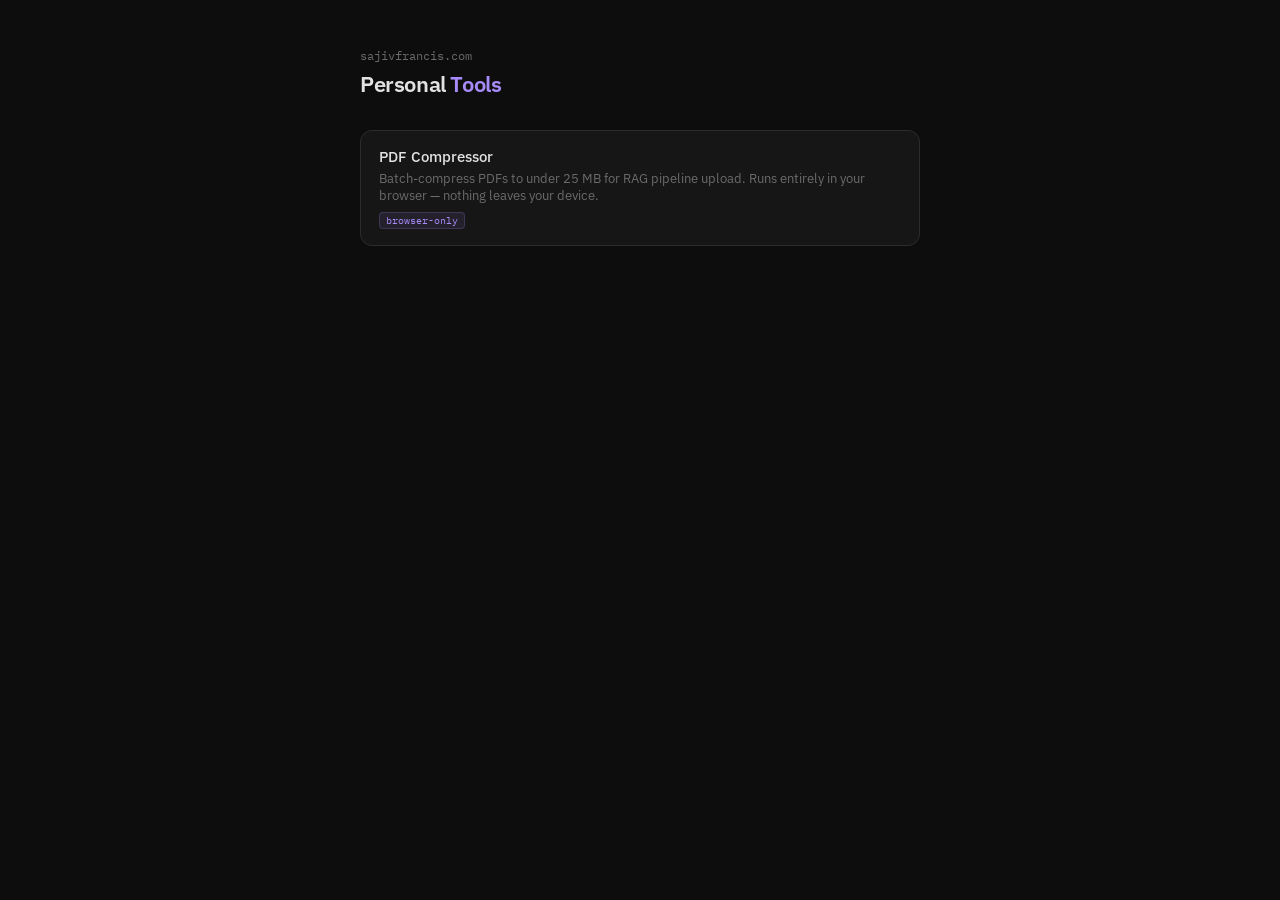
<file: index.html>
<!DOCTYPE html>
<html lang="en">
<head>
  <meta charset="UTF-8">
  <meta name="viewport" content="width=device-width, initial-scale=1">
  <title>Tools — sajivfrancis.com</title>
  <link href="https://fonts.googleapis.com/css2?family=IBM+Plex+Mono:wght@400;500&family=IBM+Plex+Sans:wght@400;500;600&display=swap" rel="stylesheet">
  <style>
    *, *::before, *::after { box-sizing: border-box; margin: 0; padding: 0; }
    body { font-family: 'IBM Plex Sans', sans-serif; background: #0d0d0d; color: #e2e2e2;
      min-height: 100vh; padding: 48px 20px; -webkit-font-smoothing: antialiased; }
    .wrap { max-width: 560px; margin: 0 auto; }
    .site-label { font-family: 'IBM Plex Mono', monospace; font-size: 12px;
      color: #6b6b6b; margin-bottom: 6px; }
    h1 { font-size: 22px; font-weight: 600; letter-spacing: -0.4px; margin-bottom: 32px;
      color: #e2e2e2; }
    h1 span { color: #a78bfa; }
    .tool-card { display: block; padding: 16px 18px; background: #161616;
      border: 1px solid #2c2c2c; border-radius: 12px; color: #e2e2e2;
      text-decoration: none; margin-bottom: 10px; transition: border-color 0.2s; }
    .tool-card:hover { border-color: #a78bfa; }
    .tool-name { font-size: 15px; font-weight: 500; margin-bottom: 4px; }
    .tool-desc { font-size: 13px; color: #6b6b6b; }
    .tool-tag { display: inline-block; font-family: 'IBM Plex Mono', monospace;
      font-size: 10px; background: rgba(167,139,250,0.1); color: #a78bfa;
      border: 1px solid rgba(167,139,250,0.2); border-radius: 4px;
      padding: 1px 6px; margin-top: 8px; }
  </style>
</head>
<body>
  <div class="wrap">
    <div class="site-label">sajivfrancis.com</div>
    <h1>Personal <span>Tools</span></h1>

    <a class="tool-card" href="/pdf-compressor.html">
      <div class="tool-name">PDF Compressor</div>
      <div class="tool-desc">Batch-compress PDFs to under 25 MB for RAG pipeline upload. Runs entirely in your browser — nothing leaves your device.</div>
      <span class="tool-tag">browser-only</span>
    </a>

    <!-- Add future tools here -->
  </div>
</body>
</html>
</file>
